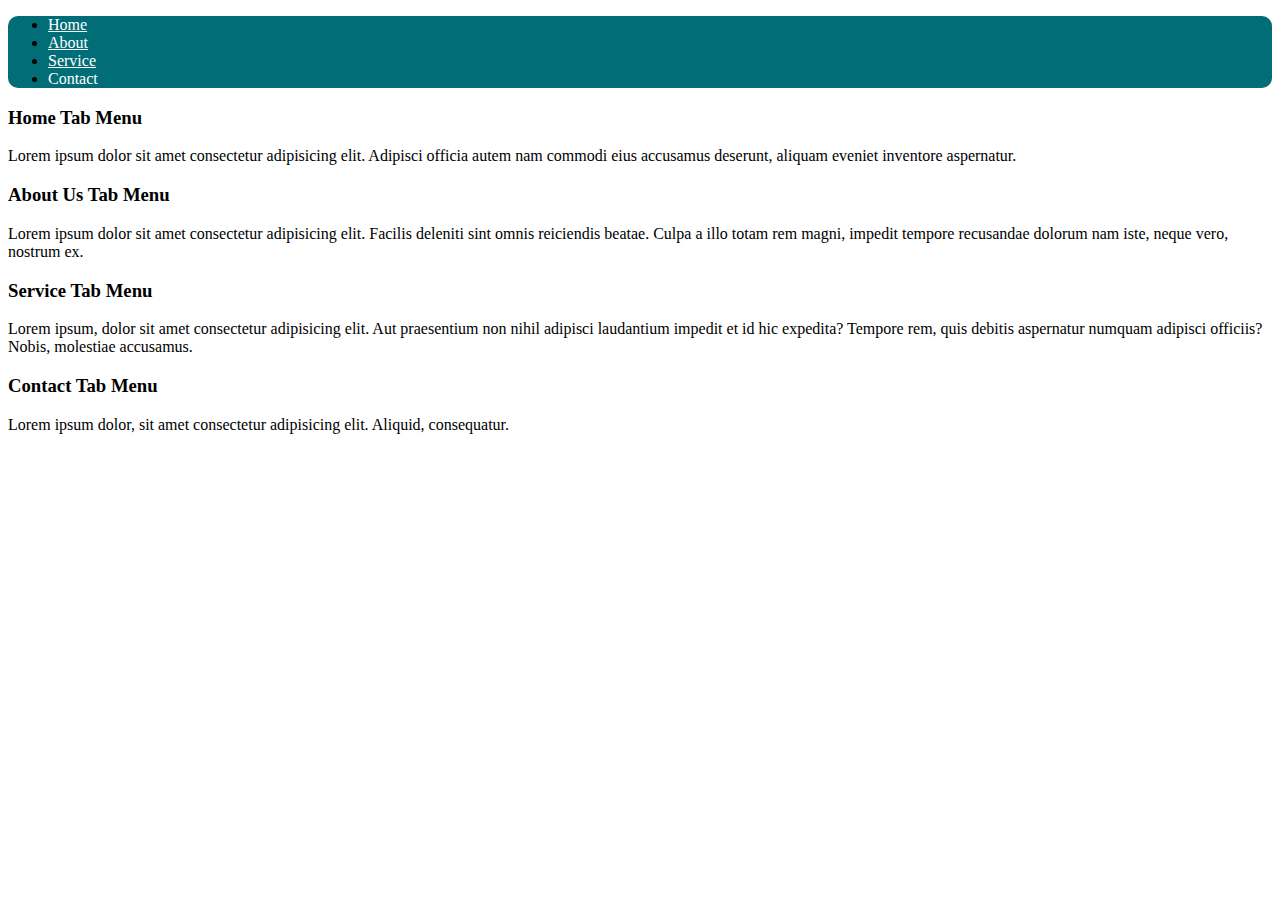
<file: task1/index.html>
<!DOCTYPE html>
<html lang="en">
<head>
    <meta charset="UTF-8">
    <meta http-equiv="X-UA-Compatible" content="IE=edge">
    <meta name="viewport" content="width=device-width, initial-scale=1.0">
    <link href="https://cdn.jsdelivr.net/npm/bootstrap@5.1.3/dist/css/bootstrap.min.css" rel="stylesheet" integrity="sha384-1BmE4kWBq78iYhFldvKuhfTAU6auU8tT94WrHftjDbrCEXSU1oBoqyl2QvZ6jIW3" crossorigin="anonymous">
    <link rel="stylesheet" href="style.css">
    <title>Document</title>
</head>
<body>
    <section id="navbar">
        <div class="container pt-5 col-md-6">
            <div class="row">
                <ul id="list" class="nav nav-tabs justify-content-center">
                    <li class="nav-item">
                      <a class="nav-link" aria-current="page" href="#">Home</a>
                    </li>
                    <li class="nav-item">
                      <a class="nav-link" href="#">About</a>
                    </li>
                    <li class="nav-item">
                      <a class="nav-link" href="#">Service</a>
                    </li>
                    <li class="nav-item">
                      <a class="nav-link">Contact</a>
                    </li>
                  </ul>
            </div>
        </div>
    </section>
    <section>
        <div class="container d-flex justify-content-center">
            <div id="texts" class="row text-center pt-4 col-md-6">
                <div id="home" class="d-none">
                    <h3>Home Tab Menu</h3>
                    <p>Lorem ipsum dolor sit amet consectetur adipisicing elit. Adipisci officia autem nam commodi eius accusamus deserunt, aliquam eveniet inventore aspernatur.</p>
                </div>
                <div id="about" class="d-none">
                    <h3>About Us Tab Menu</h3>
                    <p>Lorem ipsum dolor sit amet consectetur adipisicing elit. Facilis deleniti sint omnis reiciendis beatae. Culpa a illo totam rem magni, impedit tempore recusandae dolorum nam iste, neque vero, nostrum ex.</p>
                </div>
                <div id="Service" class="d-none">
                    <h3>Service Tab Menu</h3>
                    <p>Lorem ipsum, dolor sit amet consectetur adipisicing elit. Aut praesentium non nihil adipisci laudantium impedit et id hic expedita? Tempore rem, quis debitis aspernatur numquam adipisci officiis? Nobis, molestiae accusamus.</p>
                </div>
                <div id="Contanct" class="d-none">
                    <h3>Contact Tab Menu</h3>
                    <p>Lorem ipsum dolor, sit amet consectetur adipisicing elit. Aliquid, consequatur.</p>
                </div>
            </div>
        </div>
    </section>
    <script src="main.js"></script>
</body>
</html>
</file>
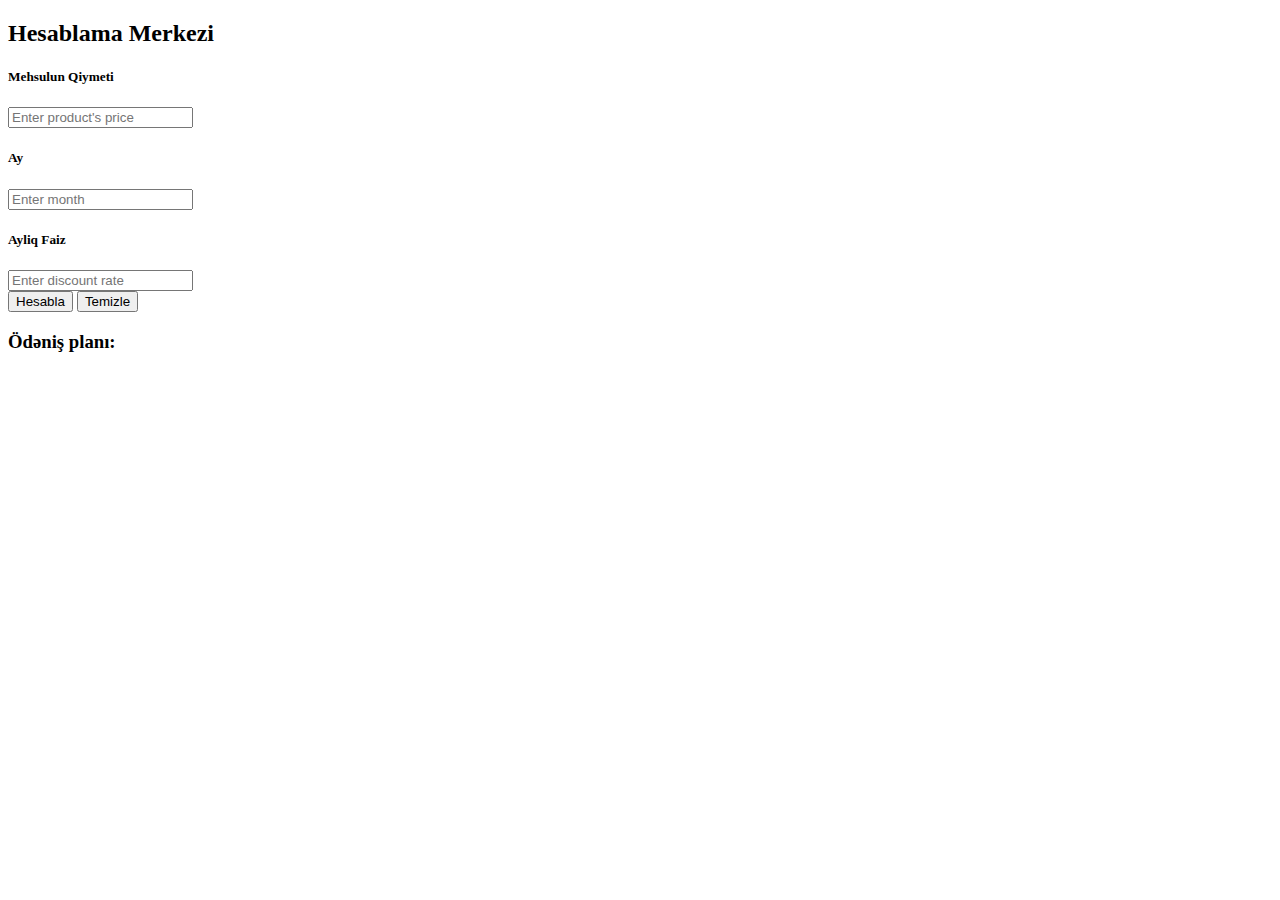
<file: task2/index.html>
<!DOCTYPE html>
<html lang="en">
<head>
    <meta charset="UTF-8">
    <meta http-equiv="X-UA-Compatible" content="IE=edge">
    <meta name="viewport" content="width=device-width, initial-scale=1.0">
    <link href="https://cdn.jsdelivr.net/npm/bootstrap@5.1.3/dist/css/bootstrap.min.css" rel="stylesheet" integrity="sha384-1BmE4kWBq78iYhFldvKuhfTAU6auU8tT94WrHftjDbrCEXSU1oBoqyl2QvZ6jIW3" crossorigin="anonymous">
    <link rel="stylesheet" href="style.css">
    <title>Document</title>
</head>
<body>
    <section class="mb-3">
        <div class="container">
            <div class="row text-center pt-4 mb-5">
                <h2>Hesablama Merkezi</h2>
            </div>
            <div class="row mb-5">
                <div id="price" class="text-start col-md-3">
                    <h5 class="mb-3">Mehsulun Qiymeti</h5>
                    <div class="">
                        <input id="price-input" type="number" class="form-control" placeholder="Enter product's price" aria-label="First name">
                      </div>
                </div>
                <div id="month" class="text-start col-md-3">
                    <h5 class="mb-3">Ay</h5>
                    <div class="">
                        <input id="month-input" type="number" class="form-control" placeholder="Enter month" aria-label="First name">
                      </div>
                </div>
                <div id="discount-rate" class="text-start col-md-3">
                    <h5 class="mb-3">Ayliq Faiz</h5>
                    <div class="">
                        <input id="discount-input" type="number" class="form-control" placeholder="Enter discount rate" aria-label="First name">
                      </div>
                </div>
                <div id="buttons" class="col-md-3 d-flex align-items-end">
                    <button id="count" class="btn btn-primary me-2">Hesabla</button>
                    <button id="reset" class="btn btn-danger">Temizle</button>
                </div>
            </div>
            <div class="row text-center">
                <h3>Ödəniş planı:</h3>
            </div>
        </div>
    </section>
    <section id="cards">
        <div id="cards-remove" class="container">
            
        </div>
    </section>
    <script src="main.js"></script>
</body>
</html>
</file>
<file: task1/style.css>
#navbar #list{
    background-color: rgb(0, 109, 119);
    border-radius: 10px;
    border-bottom: none;
}
#navbar #list li a{
    color: white;
}
.clicked{
    background-color: rgb(2, 58, 63);
}
</file>
<file: task2/style.css>
.card-width{
    width: 15rem;
}
</file>
